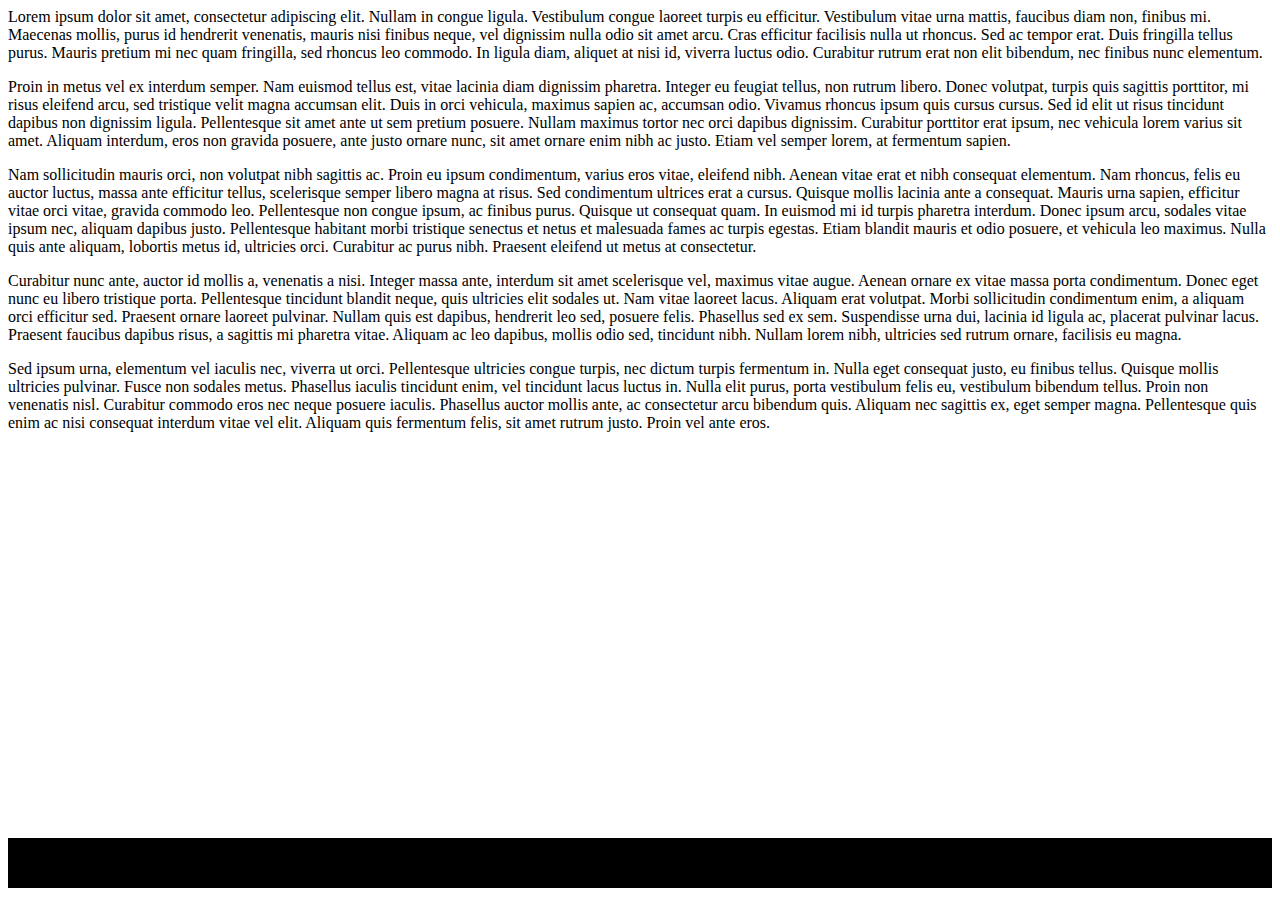
<file: calc_altura/index.html>
<link href="style.css" rel="stylesheet">
    <body>
      <div class="content">
        <p>
          Lorem ipsum dolor sit amet, consectetur adipiscing elit. Nullam in congue ligula. Vestibulum congue laoreet turpis eu efficitur. Vestibulum vitae urna mattis, faucibus diam non, finibus mi. Maecenas mollis, purus id hendrerit venenatis, mauris nisi finibus neque, vel dignissim nulla odio sit amet arcu. Cras efficitur facilisis nulla ut rhoncus. Sed ac tempor erat. Duis fringilla tellus purus. Mauris pretium mi nec quam fringilla, sed rhoncus leo commodo. In ligula diam, aliquet at nisi id, viverra luctus odio. Curabitur rutrum erat non elit bibendum, nec finibus nunc elementum.
          </p>

          <p>
          Proin in metus vel ex interdum semper. Nam euismod tellus est, vitae lacinia diam dignissim pharetra. Integer eu feugiat tellus, non rutrum libero. Donec volutpat, turpis quis sagittis porttitor, mi risus eleifend arcu, sed tristique velit magna accumsan elit. Duis in orci vehicula, maximus sapien ac, accumsan odio. Vivamus rhoncus ipsum quis cursus cursus. Sed id elit ut risus tincidunt dapibus non dignissim ligula. Pellentesque sit amet ante ut sem pretium posuere. Nullam maximus tortor nec orci dapibus dignissim. Curabitur porttitor erat ipsum, nec vehicula lorem varius sit amet. Aliquam interdum, eros non gravida posuere, ante justo ornare nunc, sit amet ornare enim nibh ac justo. Etiam vel semper lorem, at fermentum sapien.
          </p>

          <p>
			Nam sollicitudin mauris orci, non volutpat nibh sagittis ac. Proin eu ipsum condimentum, varius eros vitae, eleifend nibh. Aenean vitae erat et nibh consequat elementum. Nam rhoncus, felis eu auctor luctus, massa ante efficitur tellus, scelerisque semper libero magna at risus. Sed condimentum ultrices erat a cursus. Quisque mollis lacinia ante a consequat. Mauris urna sapien, efficitur vitae orci vitae, gravida commodo leo. Pellentesque non congue ipsum, ac finibus purus. Quisque ut consequat quam. In euismod mi id turpis pharetra interdum. Donec ipsum arcu, sodales vitae ipsum nec, aliquam dapibus justo. Pellentesque habitant morbi tristique senectus et netus et malesuada fames ac turpis egestas. Etiam blandit mauris et odio posuere, et vehicula leo maximus. Nulla quis ante aliquam, lobortis metus id, ultricies orci. Curabitur ac purus nibh. Praesent eleifend ut metus at consectetur.
		  </p>
			
			<p>
		  	Curabitur nunc ante, auctor id mollis a, venenatis a nisi. Integer massa ante, interdum sit amet scelerisque vel, maximus vitae augue. Aenean ornare ex vitae massa porta condimentum. Donec eget nunc eu libero tristique porta. Pellentesque tincidunt blandit neque, quis ultricies elit sodales ut. Nam vitae laoreet lacus. Aliquam erat volutpat. Morbi sollicitudin condimentum enim, a aliquam orci efficitur sed. Praesent ornare laoreet pulvinar. Nullam quis est dapibus, hendrerit leo sed, posuere felis. Phasellus sed ex sem. Suspendisse urna dui, lacinia id ligula ac, placerat pulvinar lacus. Praesent faucibus dapibus risus, a sagittis mi pharetra vitae. Aliquam ac leo dapibus, mollis odio sed, tincidunt nibh. Nullam lorem nibh, ultricies sed rutrum ornare, facilisis eu magna.
		  	</p>

		  	<p>
			Sed ipsum urna, elementum vel iaculis nec, viverra ut orci. Pellentesque ultricies congue turpis, nec dictum turpis fermentum in. Nulla eget consequat justo, eu finibus tellus. Quisque mollis ultricies pulvinar. Fusce non sodales metus. Phasellus iaculis tincidunt enim, vel tincidunt lacus luctus in. Nulla elit purus, porta vestibulum felis eu, vestibulum bibendum tellus. Proin non venenatis nisl. Curabitur commodo eros nec neque posuere iaculis. Phasellus auctor mollis ante, ac consectetur arcu bibendum quis. Aliquam nec sagittis ex, eget semper magna. Pellentesque quis enim ac nisi consequat interdum vitae vel elit. Aliquam quis fermentum felis, sit amet rutrum justo. Proin vel ante eros. 
			</p>
      </div>
      <footer class="footer"></footer>
    </body>
</file>
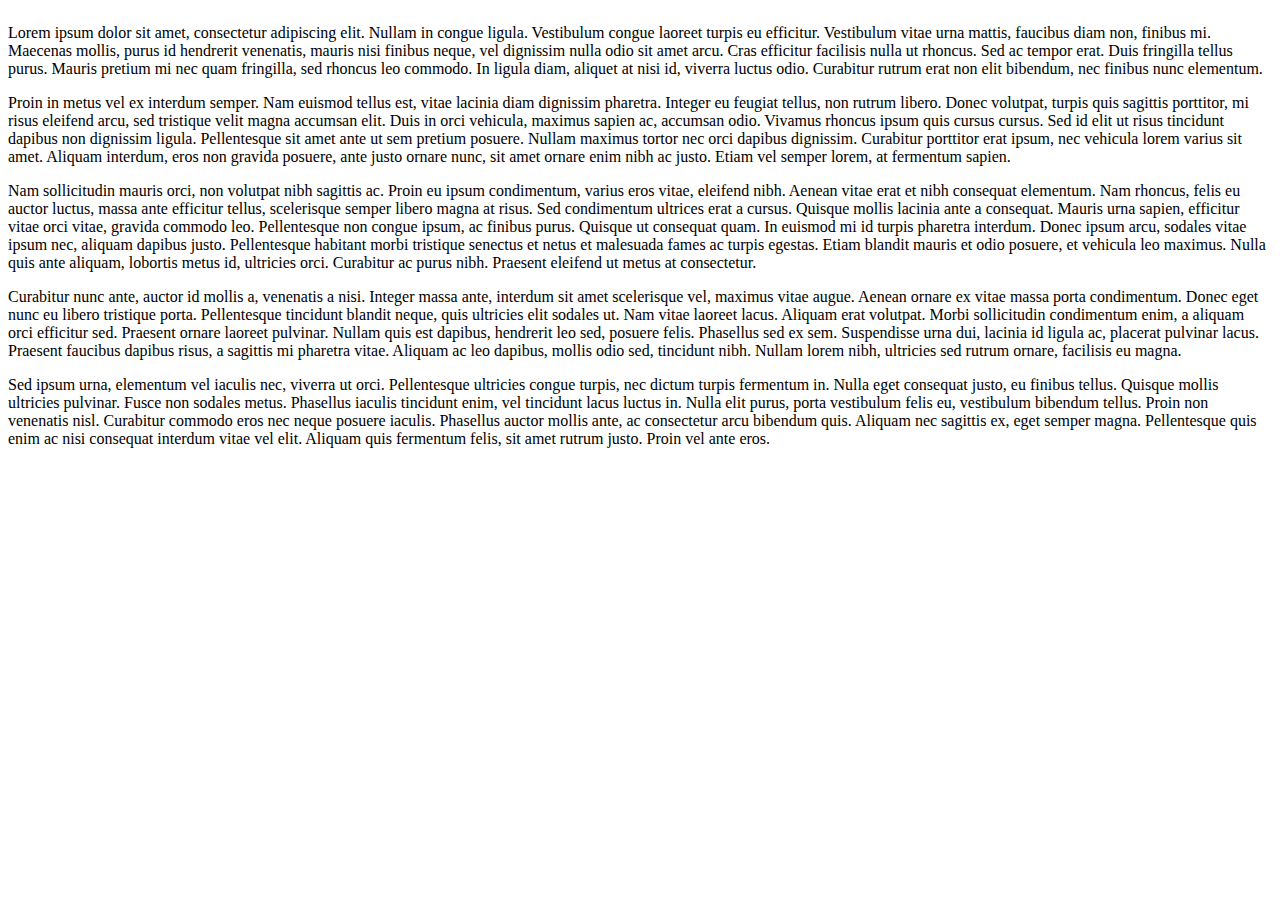
<file: flexbox/index.html>
<link href="style.css" rel="stylesheet">
<body>
      <div class="content">
        <p>
          Lorem ipsum dolor sit amet, consectetur adipiscing elit. Nullam in congue ligula. Vestibulum congue laoreet turpis eu efficitur. Vestibulum vitae urna mattis, faucibus diam non, finibus mi. Maecenas mollis, purus id hendrerit venenatis, mauris nisi finibus neque, vel dignissim nulla odio sit amet arcu. Cras efficitur facilisis nulla ut rhoncus. Sed ac tempor erat. Duis fringilla tellus purus. Mauris pretium mi nec quam fringilla, sed rhoncus leo commodo. In ligula diam, aliquet at nisi id, viverra luctus odio. Curabitur rutrum erat non elit bibendum, nec finibus nunc elementum.
          </p>

          <p>
          Proin in metus vel ex interdum semper. Nam euismod tellus est, vitae lacinia diam dignissim pharetra. Integer eu feugiat tellus, non rutrum libero. Donec volutpat, turpis quis sagittis porttitor, mi risus eleifend arcu, sed tristique velit magna accumsan elit. Duis in orci vehicula, maximus sapien ac, accumsan odio. Vivamus rhoncus ipsum quis cursus cursus. Sed id elit ut risus tincidunt dapibus non dignissim ligula. Pellentesque sit amet ante ut sem pretium posuere. Nullam maximus tortor nec orci dapibus dignissim. Curabitur porttitor erat ipsum, nec vehicula lorem varius sit amet. Aliquam interdum, eros non gravida posuere, ante justo ornare nunc, sit amet ornare enim nibh ac justo. Etiam vel semper lorem, at fermentum sapien.
          </p>

          <p>
			Nam sollicitudin mauris orci, non volutpat nibh sagittis ac. Proin eu ipsum condimentum, varius eros vitae, eleifend nibh. Aenean vitae erat et nibh consequat elementum. Nam rhoncus, felis eu auctor luctus, massa ante efficitur tellus, scelerisque semper libero magna at risus. Sed condimentum ultrices erat a cursus. Quisque mollis lacinia ante a consequat. Mauris urna sapien, efficitur vitae orci vitae, gravida commodo leo. Pellentesque non congue ipsum, ac finibus purus. Quisque ut consequat quam. In euismod mi id turpis pharetra interdum. Donec ipsum arcu, sodales vitae ipsum nec, aliquam dapibus justo. Pellentesque habitant morbi tristique senectus et netus et malesuada fames ac turpis egestas. Etiam blandit mauris et odio posuere, et vehicula leo maximus. Nulla quis ante aliquam, lobortis metus id, ultricies orci. Curabitur ac purus nibh. Praesent eleifend ut metus at consectetur.
		  </p>
			
			<p>
		  	Curabitur nunc ante, auctor id mollis a, venenatis a nisi. Integer massa ante, interdum sit amet scelerisque vel, maximus vitae augue. Aenean ornare ex vitae massa porta condimentum. Donec eget nunc eu libero tristique porta. Pellentesque tincidunt blandit neque, quis ultricies elit sodales ut. Nam vitae laoreet lacus. Aliquam erat volutpat. Morbi sollicitudin condimentum enim, a aliquam orci efficitur sed. Praesent ornare laoreet pulvinar. Nullam quis est dapibus, hendrerit leo sed, posuere felis. Phasellus sed ex sem. Suspendisse urna dui, lacinia id ligula ac, placerat pulvinar lacus. Praesent faucibus dapibus risus, a sagittis mi pharetra vitae. Aliquam ac leo dapibus, mollis odio sed, tincidunt nibh. Nullam lorem nibh, ultricies sed rutrum ornare, facilisis eu magna.
		  	</p>

		  	<p>
			Sed ipsum urna, elementum vel iaculis nec, viverra ut orci. Pellentesque ultricies congue turpis, nec dictum turpis fermentum in. Nulla eget consequat justo, eu finibus tellus. Quisque mollis ultricies pulvinar. Fusce non sodales metus. Phasellus iaculis tincidunt enim, vel tincidunt lacus luctus in. Nulla elit purus, porta vestibulum felis eu, vestibulum bibendum tellus. Proin non venenatis nisl. Curabitur commodo eros nec neque posuere iaculis. Phasellus auctor mollis ante, ac consectetur arcu bibendum quis. Aliquam nec sagittis ex, eget semper magna. Pellentesque quis enim ac nisi consequat interdum vitae vel elit. Aliquam quis fermentum felis, sit amet rutrum justo. Proin vel ante eros. 
			</p>
      </div>
      <footer class="footer"></footer>
    </body>
</file>
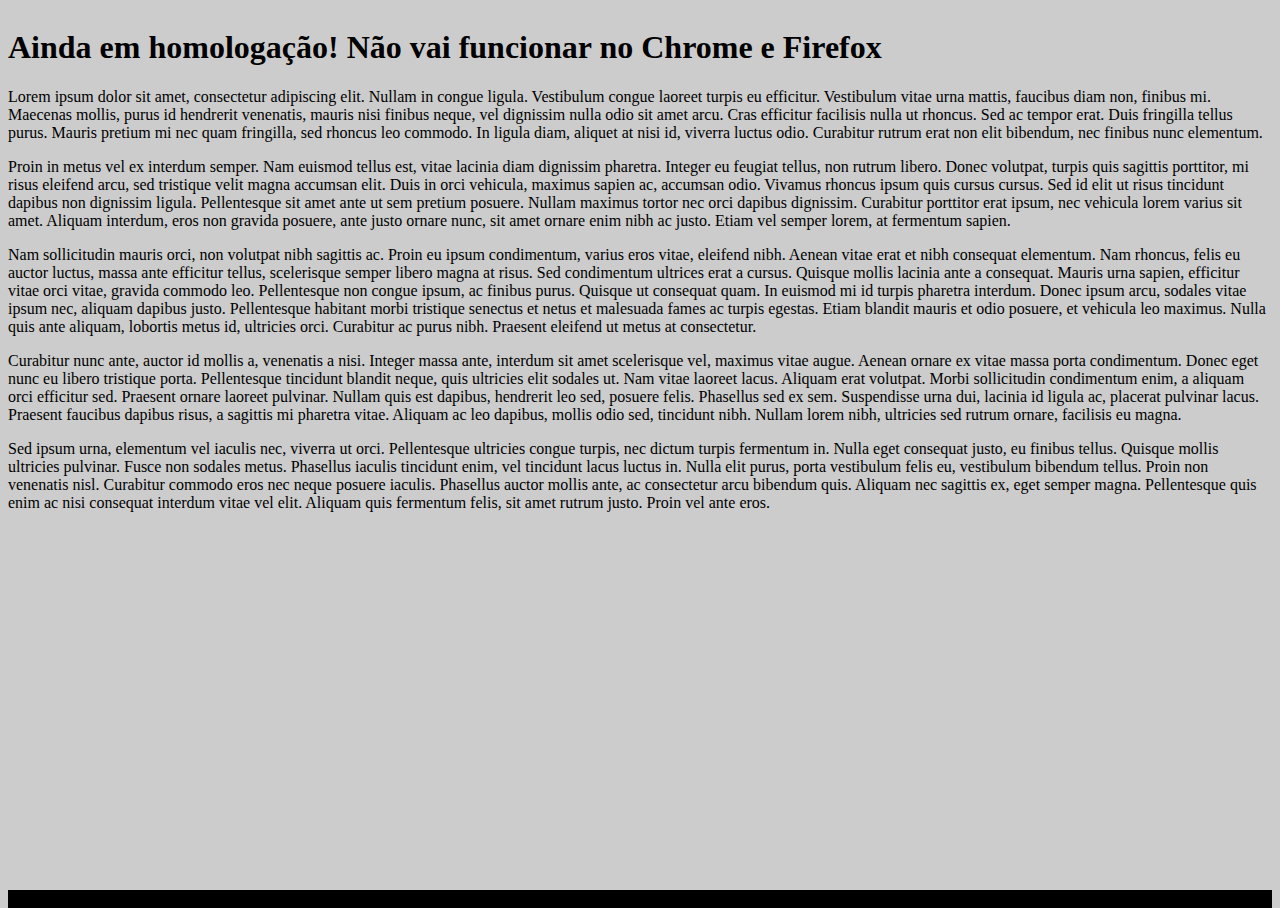
<file: grid_layout/index.html>
<link href="style.css" rel="stylesheet">
<body>
      <div class="content">

      <h1>Ainda em homologação! Não vai funcionar no Chrome e Firefox</h1>
        <p>
          Lorem ipsum dolor sit amet, consectetur adipiscing elit. Nullam in congue ligula. Vestibulum congue laoreet turpis eu efficitur. Vestibulum vitae urna mattis, faucibus diam non, finibus mi. Maecenas mollis, purus id hendrerit venenatis, mauris nisi finibus neque, vel dignissim nulla odio sit amet arcu. Cras efficitur facilisis nulla ut rhoncus. Sed ac tempor erat. Duis fringilla tellus purus. Mauris pretium mi nec quam fringilla, sed rhoncus leo commodo. In ligula diam, aliquet at nisi id, viverra luctus odio. Curabitur rutrum erat non elit bibendum, nec finibus nunc elementum.
          </p>

          <p>
          Proin in metus vel ex interdum semper. Nam euismod tellus est, vitae lacinia diam dignissim pharetra. Integer eu feugiat tellus, non rutrum libero. Donec volutpat, turpis quis sagittis porttitor, mi risus eleifend arcu, sed tristique velit magna accumsan elit. Duis in orci vehicula, maximus sapien ac, accumsan odio. Vivamus rhoncus ipsum quis cursus cursus. Sed id elit ut risus tincidunt dapibus non dignissim ligula. Pellentesque sit amet ante ut sem pretium posuere. Nullam maximus tortor nec orci dapibus dignissim. Curabitur porttitor erat ipsum, nec vehicula lorem varius sit amet. Aliquam interdum, eros non gravida posuere, ante justo ornare nunc, sit amet ornare enim nibh ac justo. Etiam vel semper lorem, at fermentum sapien.
          </p>

          <p>
			Nam sollicitudin mauris orci, non volutpat nibh sagittis ac. Proin eu ipsum condimentum, varius eros vitae, eleifend nibh. Aenean vitae erat et nibh consequat elementum. Nam rhoncus, felis eu auctor luctus, massa ante efficitur tellus, scelerisque semper libero magna at risus. Sed condimentum ultrices erat a cursus. Quisque mollis lacinia ante a consequat. Mauris urna sapien, efficitur vitae orci vitae, gravida commodo leo. Pellentesque non congue ipsum, ac finibus purus. Quisque ut consequat quam. In euismod mi id turpis pharetra interdum. Donec ipsum arcu, sodales vitae ipsum nec, aliquam dapibus justo. Pellentesque habitant morbi tristique senectus et netus et malesuada fames ac turpis egestas. Etiam blandit mauris et odio posuere, et vehicula leo maximus. Nulla quis ante aliquam, lobortis metus id, ultricies orci. Curabitur ac purus nibh. Praesent eleifend ut metus at consectetur.
		  </p>
			
			<p>
		  	Curabitur nunc ante, auctor id mollis a, venenatis a nisi. Integer massa ante, interdum sit amet scelerisque vel, maximus vitae augue. Aenean ornare ex vitae massa porta condimentum. Donec eget nunc eu libero tristique porta. Pellentesque tincidunt blandit neque, quis ultricies elit sodales ut. Nam vitae laoreet lacus. Aliquam erat volutpat. Morbi sollicitudin condimentum enim, a aliquam orci efficitur sed. Praesent ornare laoreet pulvinar. Nullam quis est dapibus, hendrerit leo sed, posuere felis. Phasellus sed ex sem. Suspendisse urna dui, lacinia id ligula ac, placerat pulvinar lacus. Praesent faucibus dapibus risus, a sagittis mi pharetra vitae. Aliquam ac leo dapibus, mollis odio sed, tincidunt nibh. Nullam lorem nibh, ultricies sed rutrum ornare, facilisis eu magna.
		  	</p>

		  	<p>
			Sed ipsum urna, elementum vel iaculis nec, viverra ut orci. Pellentesque ultricies congue turpis, nec dictum turpis fermentum in. Nulla eget consequat justo, eu finibus tellus. Quisque mollis ultricies pulvinar. Fusce non sodales metus. Phasellus iaculis tincidunt enim, vel tincidunt lacus luctus in. Nulla elit purus, porta vestibulum felis eu, vestibulum bibendum tellus. Proin non venenatis nisl. Curabitur commodo eros nec neque posuere iaculis. Phasellus auctor mollis ante, ac consectetur arcu bibendum quis. Aliquam nec sagittis ex, eget semper magna. Pellentesque quis enim ac nisi consequat interdum vitae vel elit. Aliquam quis fermentum felis, sit amet rutrum justo. Proin vel ante eros. 
			</p>
      </div>
      <footer class="footer">content footer</footer>
    </body>
</file>
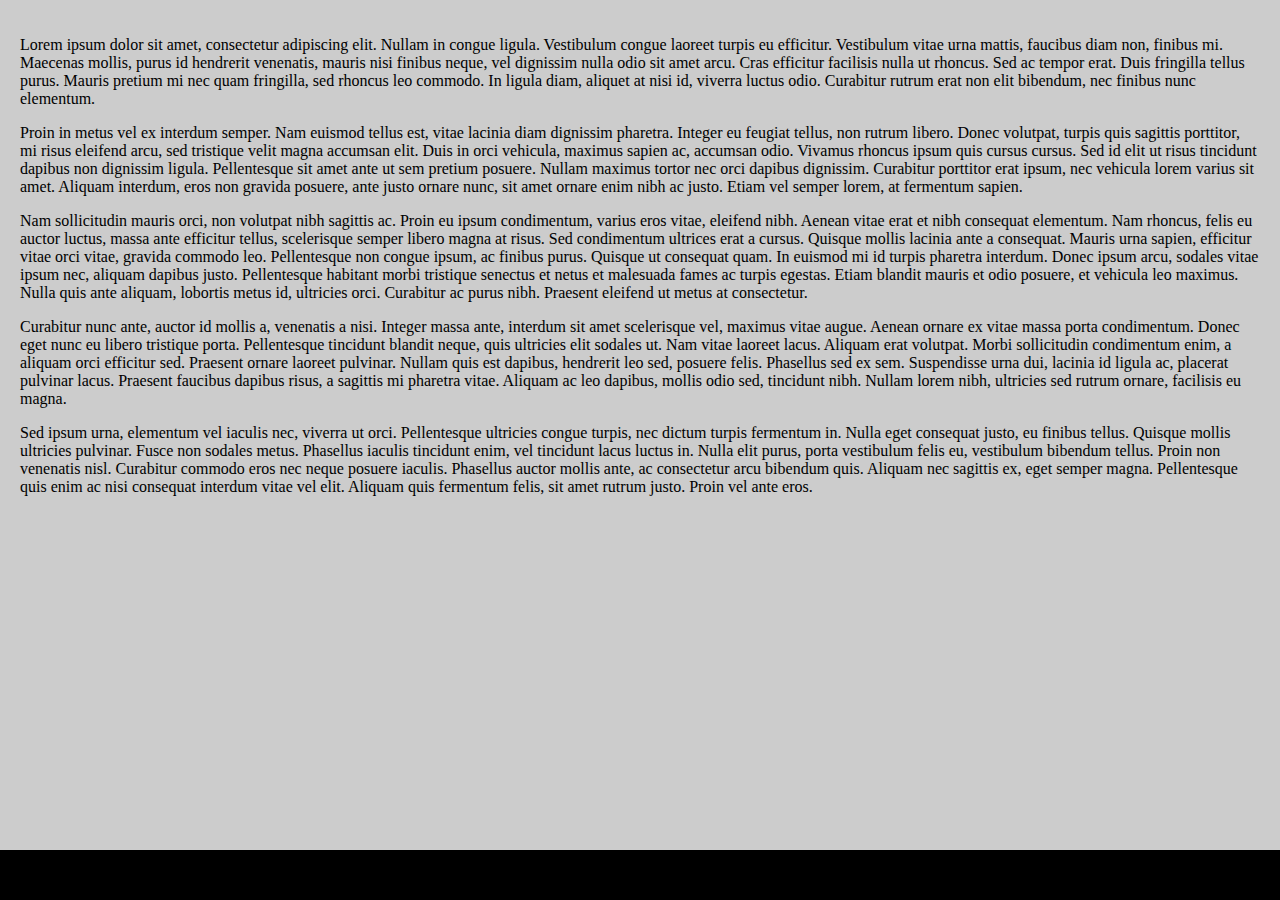
<file: margin_top_negativo/index.html>
<link href="style.css" rel="stylesheet">
    <body>
      <div class="content">
        <div class="content-inside">
          <p>
          Lorem ipsum dolor sit amet, consectetur adipiscing elit. Nullam in congue ligula. Vestibulum congue laoreet turpis eu efficitur. Vestibulum vitae urna mattis, faucibus diam non, finibus mi. Maecenas mollis, purus id hendrerit venenatis, mauris nisi finibus neque, vel dignissim nulla odio sit amet arcu. Cras efficitur facilisis nulla ut rhoncus. Sed ac tempor erat. Duis fringilla tellus purus. Mauris pretium mi nec quam fringilla, sed rhoncus leo commodo. In ligula diam, aliquet at nisi id, viverra luctus odio. Curabitur rutrum erat non elit bibendum, nec finibus nunc elementum.
          </p>

          <p>
          Proin in metus vel ex interdum semper. Nam euismod tellus est, vitae lacinia diam dignissim pharetra. Integer eu feugiat tellus, non rutrum libero. Donec volutpat, turpis quis sagittis porttitor, mi risus eleifend arcu, sed tristique velit magna accumsan elit. Duis in orci vehicula, maximus sapien ac, accumsan odio. Vivamus rhoncus ipsum quis cursus cursus. Sed id elit ut risus tincidunt dapibus non dignissim ligula. Pellentesque sit amet ante ut sem pretium posuere. Nullam maximus tortor nec orci dapibus dignissim. Curabitur porttitor erat ipsum, nec vehicula lorem varius sit amet. Aliquam interdum, eros non gravida posuere, ante justo ornare nunc, sit amet ornare enim nibh ac justo. Etiam vel semper lorem, at fermentum sapien.
          </p>

          <p>
			Nam sollicitudin mauris orci, non volutpat nibh sagittis ac. Proin eu ipsum condimentum, varius eros vitae, eleifend nibh. Aenean vitae erat et nibh consequat elementum. Nam rhoncus, felis eu auctor luctus, massa ante efficitur tellus, scelerisque semper libero magna at risus. Sed condimentum ultrices erat a cursus. Quisque mollis lacinia ante a consequat. Mauris urna sapien, efficitur vitae orci vitae, gravida commodo leo. Pellentesque non congue ipsum, ac finibus purus. Quisque ut consequat quam. In euismod mi id turpis pharetra interdum. Donec ipsum arcu, sodales vitae ipsum nec, aliquam dapibus justo. Pellentesque habitant morbi tristique senectus et netus et malesuada fames ac turpis egestas. Etiam blandit mauris et odio posuere, et vehicula leo maximus. Nulla quis ante aliquam, lobortis metus id, ultricies orci. Curabitur ac purus nibh. Praesent eleifend ut metus at consectetur.
		  </p>
			
			<p>
		  	Curabitur nunc ante, auctor id mollis a, venenatis a nisi. Integer massa ante, interdum sit amet scelerisque vel, maximus vitae augue. Aenean ornare ex vitae massa porta condimentum. Donec eget nunc eu libero tristique porta. Pellentesque tincidunt blandit neque, quis ultricies elit sodales ut. Nam vitae laoreet lacus. Aliquam erat volutpat. Morbi sollicitudin condimentum enim, a aliquam orci efficitur sed. Praesent ornare laoreet pulvinar. Nullam quis est dapibus, hendrerit leo sed, posuere felis. Phasellus sed ex sem. Suspendisse urna dui, lacinia id ligula ac, placerat pulvinar lacus. Praesent faucibus dapibus risus, a sagittis mi pharetra vitae. Aliquam ac leo dapibus, mollis odio sed, tincidunt nibh. Nullam lorem nibh, ultricies sed rutrum ornare, facilisis eu magna.
		  	</p>

		  	<p>
			Sed ipsum urna, elementum vel iaculis nec, viverra ut orci. Pellentesque ultricies congue turpis, nec dictum turpis fermentum in. Nulla eget consequat justo, eu finibus tellus. Quisque mollis ultricies pulvinar. Fusce non sodales metus. Phasellus iaculis tincidunt enim, vel tincidunt lacus luctus in. Nulla elit purus, porta vestibulum felis eu, vestibulum bibendum tellus. Proin non venenatis nisl. Curabitur commodo eros nec neque posuere iaculis. Phasellus auctor mollis ante, ac consectetur arcu bibendum quis. Aliquam nec sagittis ex, eget semper magna. Pellentesque quis enim ac nisi consequat interdum vitae vel elit. Aliquam quis fermentum felis, sit amet rutrum justo. Proin vel ante eros. 
			</p>
        </div>
      </div>
      <footer class="footer"></footer>
    </body>
</file>
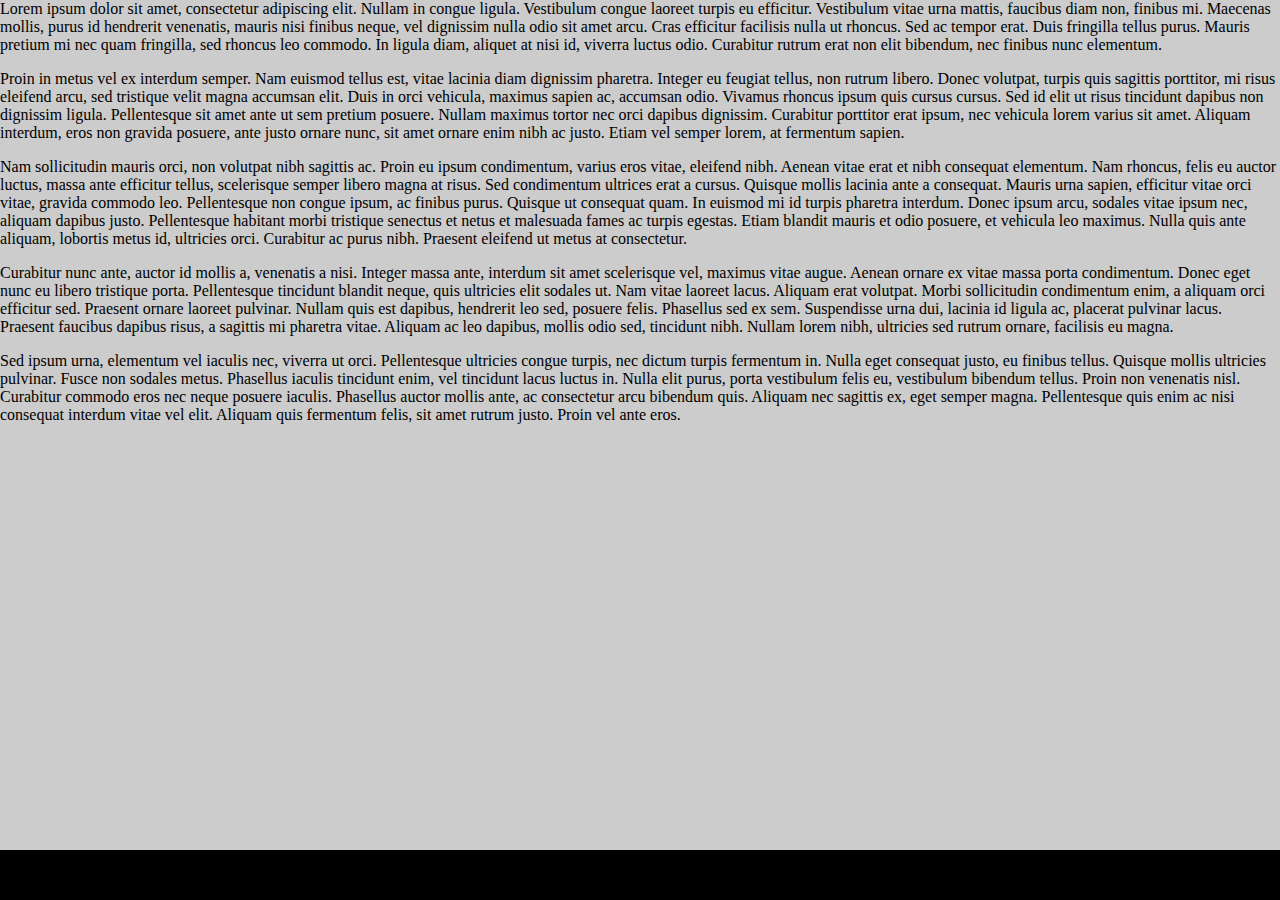
<file: wrapper_margem_negativa/index.html>
<head>
		<link href="style.css" rel="stylesheet">
	</head>

	<body>
      <div class="wrapper">

          <p>
          Lorem ipsum dolor sit amet, consectetur adipiscing elit. Nullam in congue ligula. Vestibulum congue laoreet turpis eu efficitur. Vestibulum vitae urna mattis, faucibus diam non, finibus mi. Maecenas mollis, purus id hendrerit venenatis, mauris nisi finibus neque, vel dignissim nulla odio sit amet arcu. Cras efficitur facilisis nulla ut rhoncus. Sed ac tempor erat. Duis fringilla tellus purus. Mauris pretium mi nec quam fringilla, sed rhoncus leo commodo. In ligula diam, aliquet at nisi id, viverra luctus odio. Curabitur rutrum erat non elit bibendum, nec finibus nunc elementum.
          </p>

          <p>
          Proin in metus vel ex interdum semper. Nam euismod tellus est, vitae lacinia diam dignissim pharetra. Integer eu feugiat tellus, non rutrum libero. Donec volutpat, turpis quis sagittis porttitor, mi risus eleifend arcu, sed tristique velit magna accumsan elit. Duis in orci vehicula, maximus sapien ac, accumsan odio. Vivamus rhoncus ipsum quis cursus cursus. Sed id elit ut risus tincidunt dapibus non dignissim ligula. Pellentesque sit amet ante ut sem pretium posuere. Nullam maximus tortor nec orci dapibus dignissim. Curabitur porttitor erat ipsum, nec vehicula lorem varius sit amet. Aliquam interdum, eros non gravida posuere, ante justo ornare nunc, sit amet ornare enim nibh ac justo. Etiam vel semper lorem, at fermentum sapien.
          </p>

          <p>
			Nam sollicitudin mauris orci, non volutpat nibh sagittis ac. Proin eu ipsum condimentum, varius eros vitae, eleifend nibh. Aenean vitae erat et nibh consequat elementum. Nam rhoncus, felis eu auctor luctus, massa ante efficitur tellus, scelerisque semper libero magna at risus. Sed condimentum ultrices erat a cursus. Quisque mollis lacinia ante a consequat. Mauris urna sapien, efficitur vitae orci vitae, gravida commodo leo. Pellentesque non congue ipsum, ac finibus purus. Quisque ut consequat quam. In euismod mi id turpis pharetra interdum. Donec ipsum arcu, sodales vitae ipsum nec, aliquam dapibus justo. Pellentesque habitant morbi tristique senectus et netus et malesuada fames ac turpis egestas. Etiam blandit mauris et odio posuere, et vehicula leo maximus. Nulla quis ante aliquam, lobortis metus id, ultricies orci. Curabitur ac purus nibh. Praesent eleifend ut metus at consectetur.
		  </p>
			
			<p>
		  	Curabitur nunc ante, auctor id mollis a, venenatis a nisi. Integer massa ante, interdum sit amet scelerisque vel, maximus vitae augue. Aenean ornare ex vitae massa porta condimentum. Donec eget nunc eu libero tristique porta. Pellentesque tincidunt blandit neque, quis ultricies elit sodales ut. Nam vitae laoreet lacus. Aliquam erat volutpat. Morbi sollicitudin condimentum enim, a aliquam orci efficitur sed. Praesent ornare laoreet pulvinar. Nullam quis est dapibus, hendrerit leo sed, posuere felis. Phasellus sed ex sem. Suspendisse urna dui, lacinia id ligula ac, placerat pulvinar lacus. Praesent faucibus dapibus risus, a sagittis mi pharetra vitae. Aliquam ac leo dapibus, mollis odio sed, tincidunt nibh. Nullam lorem nibh, ultricies sed rutrum ornare, facilisis eu magna.
		  	</p>

		  	<p>
			Sed ipsum urna, elementum vel iaculis nec, viverra ut orci. Pellentesque ultricies congue turpis, nec dictum turpis fermentum in. Nulla eget consequat justo, eu finibus tellus. Quisque mollis ultricies pulvinar. Fusce non sodales metus. Phasellus iaculis tincidunt enim, vel tincidunt lacus luctus in. Nulla elit purus, porta vestibulum felis eu, vestibulum bibendum tellus. Proin non venenatis nisl. Curabitur commodo eros nec neque posuere iaculis. Phasellus auctor mollis ante, ac consectetur arcu bibendum quis. Aliquam nec sagittis ex, eget semper magna. Pellentesque quis enim ac nisi consequat interdum vitae vel elit. Aliquam quis fermentum felis, sit amet rutrum justo. Proin vel ante eros. 
			</p>

        <div class="push"></div>
      </div>
      <footer class="footer">
      	<br/>
      </footer>
    </body>
</file>
<file: calc_altura/style.css>
.body{
 	background-color: #CCCCCC;
 }

 .content {
      min-height: calc(100vh - 70px);
    }

    .footer {
      height: 50px;
      background-color: black;
    }
</file>
<file: flexbox/style.css>
html {
      height: 100%;
    }

    body {
      min-height: 100%;
      display: flex;
      flex-direction: column;
    }

    .content {
      flex: 1;
    }
</file>
<file: grid_layout/style.css>
html {
      height: 100%;
    }

    body {
      min-height: 100%;
      display: grid;
      grid-template-rows: 1fr auto;
      background-color: #CCCCCC;
    }

    .footer {
      grid-row-start: 2;
      grid-row-end: 3;
      background-color: black;
    }
</file>
<file: margin_top_negativo/style.css>
html, body {
      height: 100%;
      margin: 0;
      background-color: #CCCCCC;
    }

    .content {
      min-height: 100%;
    }

    .content-inside {
      padding: 20px;
      padding-bottom: 50px;
    }

    .footer {
      height: 50px;
      margin-top: -50px;
      background-color: black;
    }
</file>
<file: wrapper_margem_negativa/style.css>
html, body {
      height: 100%;
      margin: 0;
      background-color: #CCCCCC;
    }

    .wrapper {
      min-height: 100%;
      margin-bottom: -50px;
    }

    .footer, .push {
      height: 50px;
    }

    .footer{
      background-color: black;
    }
</file>
